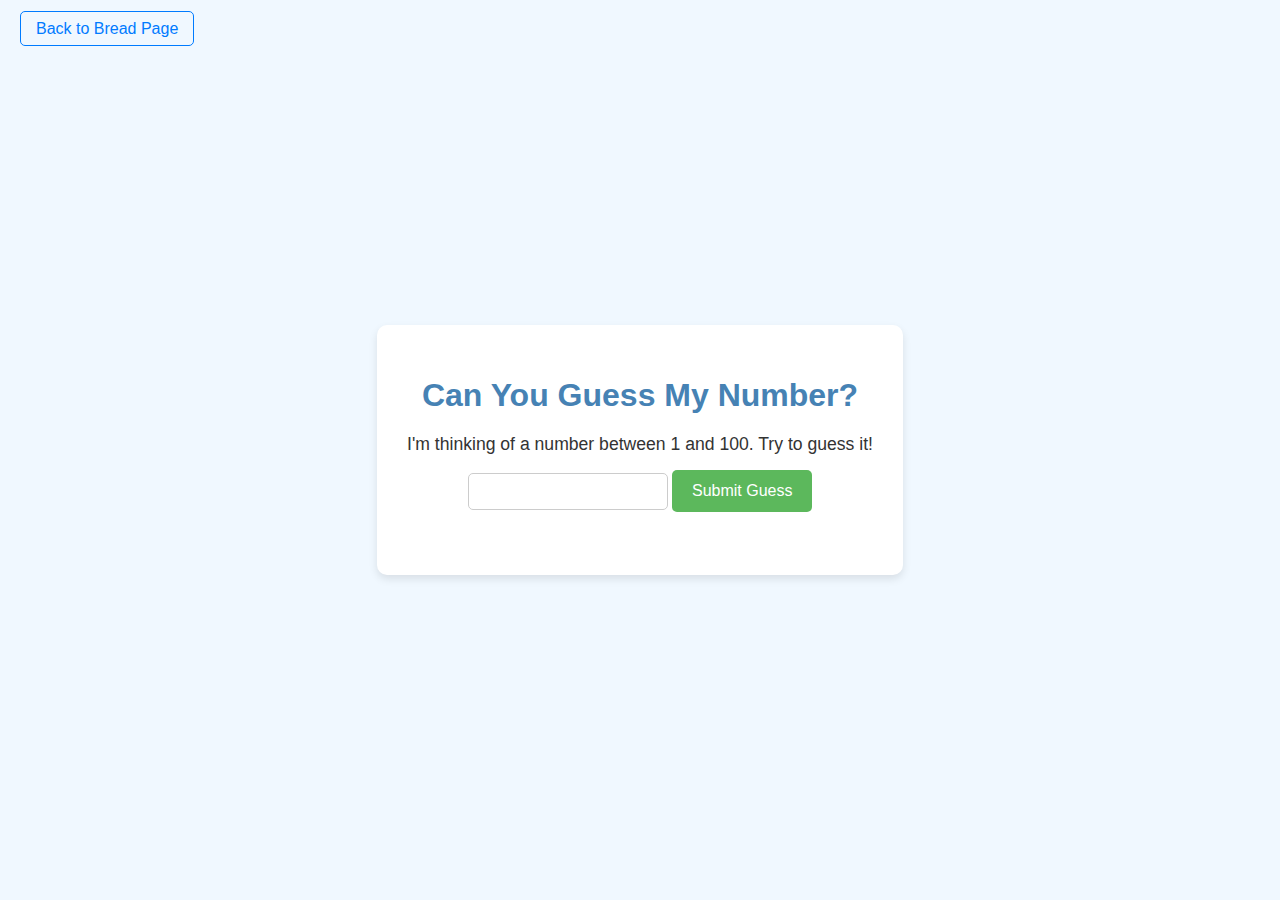
<file: webapp.html>
<!DOCTYPE html>
<html lang="en">
<head>
    <meta charset="UTF-8">
    <meta name="viewport" content="width=device-width, initial-scale=1.0">
    <title>Guess the Number - Tangikina Fifita</title>
    <style>
        body {
            font-family: 'Arial', sans-serif;
            background-color: #f0f8ff; /* Light blue background */
            display: flex;
            justify-content: center;
            align-items: center;
            min-height: 100vh;
            margin: 0;
        }

        .container {
            background-color: #fff;
            padding: 30px;
            border-radius: 10px;
            box-shadow: 0 4px 8px rgba(0, 0, 0, 0.1);
            text-align: center;
        }

        h1 {
            color: #4682b4; /* Steel blue heading */
            margin-bottom: 20px;
        }

        p {
            font-size: 1.1em;
            color: #333;
            margin-bottom: 15px;
        }

        input[type="number"] {
            padding: 10px;
            border: 1px solid #ccc;
            border-radius: 5px;
            margin-bottom: 15px;
            width: 80%;
            max-width: 200px;
            box-sizing: border-box;
        }

        button {
            background-color: #5cb85c; /* Green button */
            color: white;
            padding: 12px 20px;
            border: none;
            border-radius: 5px;
            cursor: pointer;
            font-size: 1em;
            transition: background-color 0.3s ease;
        }

        button:hover {
            background-color: #4cae4c;
        }

        #message {
            margin-top: 20px;
            font-weight: bold;
            color: #d9534f; /* Red message color */
        }

        #link-to-scratch {
            position: absolute;
            top: 20px;
            left: 20px;
        }

        #link-to-scratch a {
            text-decoration: none;
            color: #007bff; /* Blue link color */
            padding: 8px 15px;
            border: 1px solid #007bff;
            border-radius: 5px;
            transition: background-color 0.3s ease, color 0.3s ease;
        }

        #link-to-scratch a:hover {
            background-color: #007bff;
            color: white;
        }
    </style>
</head>
<body>
    <div id="link-to-scratch">
        <a href="scratch.html">Back to Bread Page</a>
    </div>

    <div class="container">
        <h1>Can You Guess My Number?</h1>
        <p>I'm thinking of a number between 1 and 100. Try to guess it!</p>
        <input type="number" id="guess" min="1" max="100">
        <button onclick="checkGuess()">Submit Guess</button>
        <p id="message"></p>
    </div>

    <script>
        let secretNumber = Math.floor(Math.random() * 100) + 1;
        let attempts = 0;

        function checkGuess() {
            const guessInput = document.getElementById("guess");
            const messageOutput = document.getElementById("message");
            const userGuess = parseInt(guessInput.value);

            if (isNaN(userGuess) || userGuess < 1 || userGuess > 100) {
                messageOutput.textContent = "Please enter a valid number between 1 and 100.";
                return;
            }

            attempts++;

            if (userGuess === secretNumber) {
                messageOutput.textContent = `Congratulations! You guessed the number ${secretNumber} in ${attempts} attempts!`;
                secretNumber = Math.floor(Math.random() * 100) + 1; // Reset the game
                attempts = 0;
                guessInput.value = "";
            } else if (userGuess < secretNumber) {
                messageOutput.textContent = "Too low! Try guessing higher.";
            } else {
                messageOutput.textContent = "Too high! Try guessing lower.";
            }

            guessInput.focus(); // Keep focus on the input for the next guess
        }
    </script>
</body>
</html>
</file>
